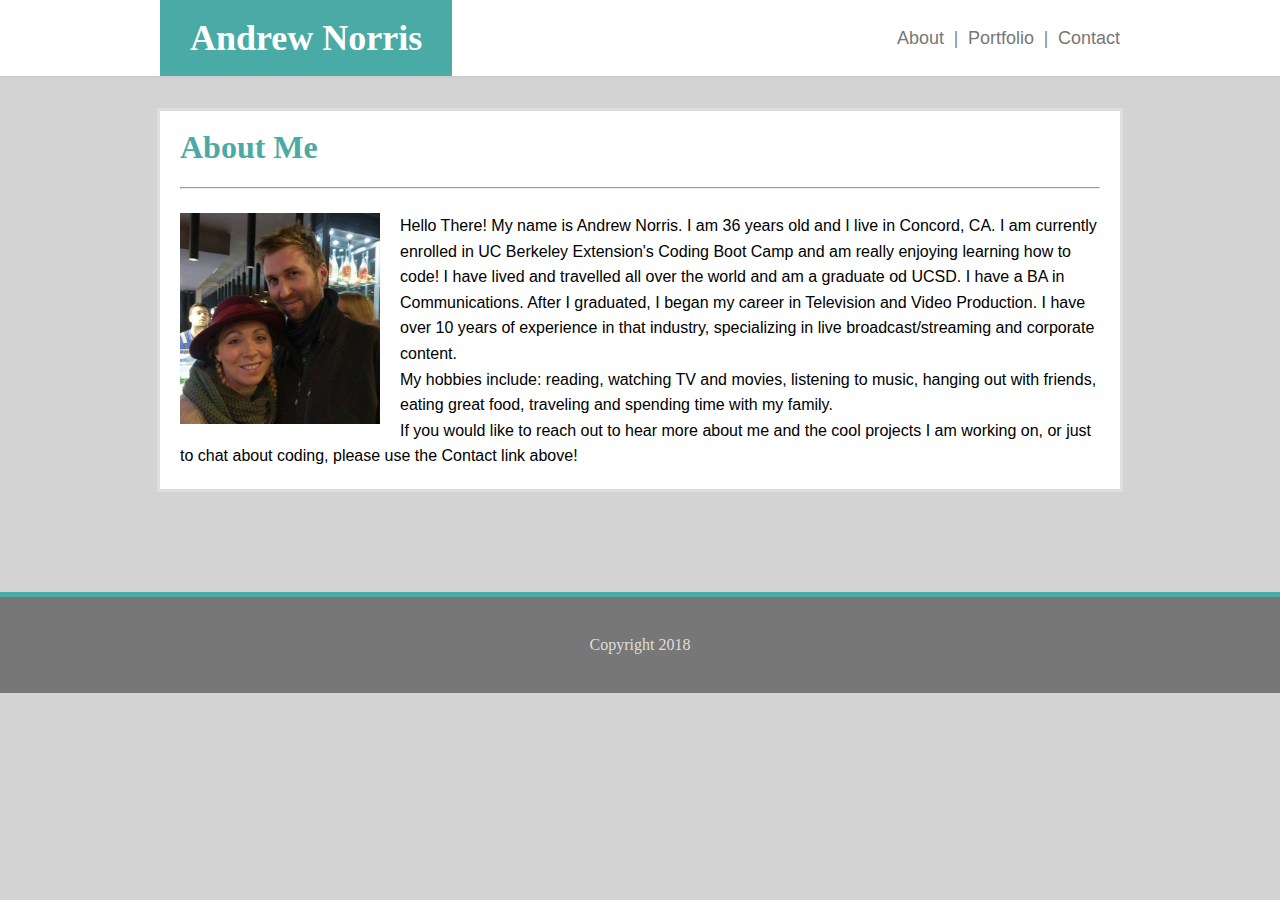
<file: index.html>
<!DOCTYPE html>
<html lang="en-us">
    <link rel="stylesheet" type="text/css" href="assets/css/reset.css">
    <link rel="stylesheet" type="text/css" href="assets/css/style.css">

<head>
    <meta charset="UTF-8">
    <title>Andrew Norris About</title>
</head>
 
<body>

    <header>
        <div class="namebox">
        <h1>Andrew Norris</h1>
    <nav>
        <ul>
            <li><a href="https://drewbott.github.io">About</a></li>
            <li id="punctuation">|</li>
            <li><a href="https://drewbott.github.io/portfolio">Portfolio</a></li>
            <li id="punctuation2">|</li>
            <li><a href="https://drewbott.github.io/contact">Contact</a></li>
        </ul>
    </nav> 
</div>
    </header>
<div class="contents">
        <h2>About Me</h2>
        <br>
        <hr>
        <br>
            <img id="bioPic" alt="Andrew Norris" src="assets/images/bio.jpg">
                
                    <p>Hello There! My name is Andrew Norris. I am 36 years old and I live in Concord, CA. I am currently enrolled in UC Berkeley Extension's Coding Boot Camp and am really enjoying learning how to code! I have lived and travelled all over the world and am a graduate od UCSD. I have a BA in Communications. After I graduated, I began my career in Television and Video Production. I have over 10 years of experience in that industry, specializing in live broadcast/streaming and corporate content.</p>
                    <p>My hobbies include: reading, watching TV and movies, listening to music, hanging out with friends, eating great food, traveling and spending time with my family.</p>
                    <p>If you would like to reach out to hear more about me and the cool projects I am working on, or just to chat about coding, please use the Contact link above!</p>
                </div>

                <footer>
                    Copyright 2018
                </footer>
</body>
</html>
</file>
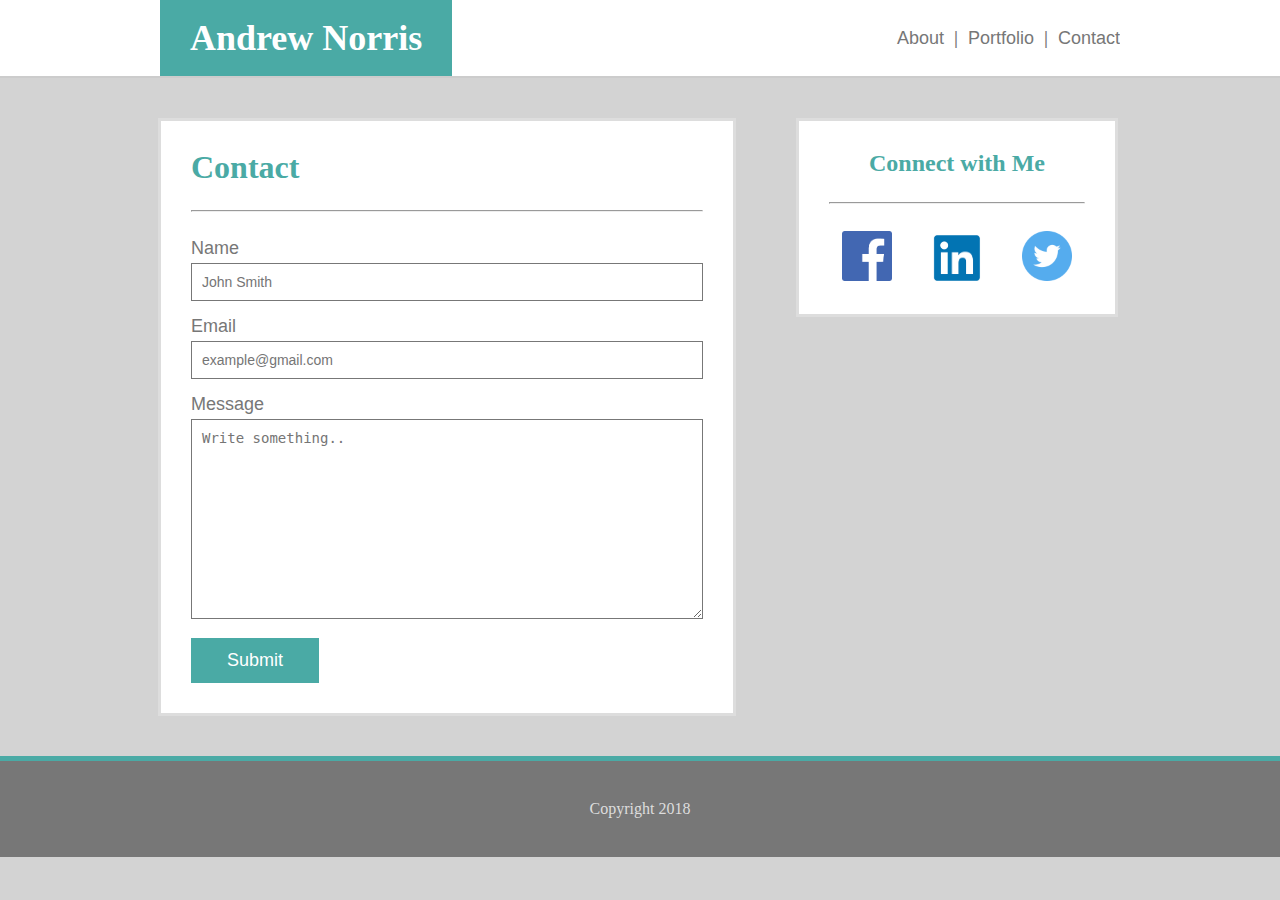
<file: contact.html>
<!DOCTYPE html>
<html lang="en-us">
    <link rel="stylesheet" type="text/css" href="assets/css/reset.css">
    <link rel="stylesheet" type="text/css" href="assets/css/style.css">

<head>
    <meta charset="UTF-8">
    <title>Andrew Norris Contact</title>
</head>
 
<body>

    <header>
        <div class="namebox">
        <h1>Andrew Norris</h1>
    <nav>
        <ul>
            <li><a href="https://drewbott.github.io">About</a></li>
            <li id="punctuation">|</li>
            <li><a href="https://drewbott.github.io/portfolio">Portfolio</a></li>
            <li id="punctuation2">|</li>
            <li><a href="https://drewbott.github.io/contact">Contact</a></li>
        </ul>
    </nav> 
</div>
    </header>
    <div class="Contactcontainer">

        <section id="contact">
        <h2>Contact</h2>
        <br>
        <hr>
        <br>
        
                <form action="/action_page.php">
                  <label for="fname">Name</label>
                  <input type="text" id="name" name="fullname" placeholder="John Smith">
              
                  <label for="lname">Email</label>
                  <input type="text" id="email" name="email" placeholder="example@gmail.com">
                  <label for="subject">Message</label>
    <textarea id="subject" name="subject" placeholder="Write something.." style="height:200px"></textarea>

    <input type="submit" value="Submit">
              </form>
            </section>
            

 <section id="Connect">
        <h3>Connect with Me</h3>
        <br>        
            <hr>
                <br>
                <img id="fb" alt="facebook" src="assets/images/fbLogo.png"> 
                <img id="Linkedin" alt="Linkedin" src="assets/images/linkedinLogo.jpg">
                <img id="Twitter" alt="Twitter" src="assets/images/twitterLogo.png">

</section>
            
</div>
    <footer id="contactfooter">
    Copyright 2018
    </footer>


</body>

</html>
</file>
<file: assets/css/style.css>
body {
    margin: 0 auto;
    /* background-image: url(asset/images/hipsquare.png); */
    background-color: lightgray;
}

h1, h2, h3 {
    font-family: 'Georgia', Times, Times New Roman, serif;
    font-weight: bold;
}

header {
    width: 100%;
    background-color: #ffffff;
    border-bottom: 2px solid #cccccc;
}
h1 {
    background-color: #4aaaa5;
    float: left;
    padding: 20px 30px;

}
.namebox {
    margin: 0 auto;
    width: 960px;
    color: #ffffff;
    font-size: 36px;
    overflow: hidden;
    font-weight: bold;
    

}
nav {
    float: right;
}

li {
    float: left;
    margin-left: 10px;
}

#punctuation, #punctuation2 {
    margin-left: 10px;
    color: #777777;
    line-height: 76px;
    font-size: 18px;
}

.contents {
    margin-top: 20px;
    margin-bottom: 20px;
    width: 920px;
    border: solid #dddddd;
    background-color: #ffffff;
    margin: 30px auto 100px auto;
    padding: 20px;
    overflow: hidden;
}

#bioPic {
    width: 200px;
    float: left;
    margin-right: 20px;

}

a {
    color: #777777;
    text-decoration: none;
    line-height: 76px;
    font-size: 18px;
    font-weight: normal;
}
a:hover {
    background-color: lightgrey;
    padding: 4px;
}

h2 {
    font-size: 32px;
    color: #4aaaa5;

}

h3 {
    font-size: 24px;
    color: #4aaaa5;
}

p, a {
    font-family: Arial, Helvetica Neue Helvetica, sans-serif;
}

p {
    line-height: 1.6;
}




.Contactcontainer {
    /* font-family: Arial, Helvetica, sans-serif;
    font-size: 18px;
    color: #777777; */
    width: 1024px;
    margin: 0 auto;
    /* border: solid #dddddd;
    background-color: #ffffff;
    padding: 30px;
    margin: 40px 210px;  */
    
}

#contact {
    font-family: Arial, Helvetica, sans-serif;
    font-size: 18px;
    width: 50%;
    color: #777777;
    border: solid #dddddd;
    background-color: #ffffff;
    padding: 30px;
    margin: 40px 30px;
    float: left; 
}

input[type=text], select, textarea {
    font-size: 14px;
    width: 100%;
    padding: 10px;
    border: 1px solid #777777;
    box-sizing: border-box;
    margin-top: 6px;
    margin-bottom: 16px;
    resize: vertical;
}

input[type=submit] {
    background-color: #4aaaa5;
    color: white;
    padding: 12px 36px;
    border: none;
    cursor: pointer;
    font-size: 18px;
}

input[type=submit]:hover {
    background-color: #4aaaa5;
}

#Connect {
    font-family: Arial, Helvetica, sans-serif;
    font-size: 18px;
    text-align: center;
    color: #777777;
    width: 25%;
    border: solid #dddddd;
    background-color: #ffffff;
    padding: 30px;
    margin: 40px 30px;
    float: left;
}

#fb {
    width: 50px;
}

#Linkedin {
    width: 120px;
}

#Twitter {
    width: 50px;

}
footer {
    text-align: center;
    padding: 40px 0px;
    background-color: #777777;
    border-top: 5px solid;
    border-color: #4aaaa5;
    color: #dddddd; 
}

#contactfooter {
    float: left;
    width: 100%;
}
</file>
